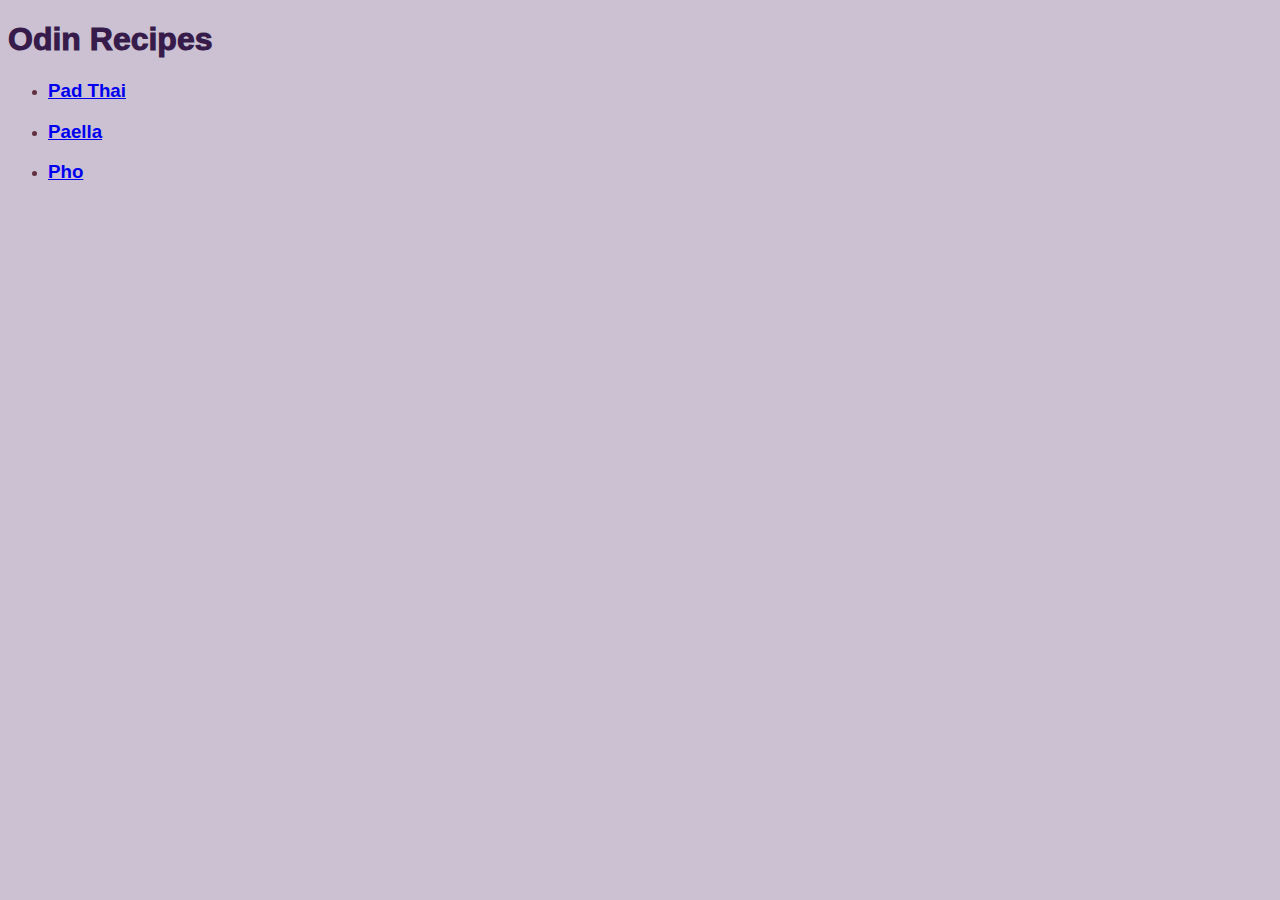
<file: index.html>
<!DOCTYPE html>
<html lang="en">
    <head>
        <meta charset="utf-8">
        <meta name="description" content="This the odin recpies webistes, it provides recipes for different kinds of food!">
        <link rel="stylesheet" href="style.css">
        <title>Recipes</title>
    </head>
    <body>
        <h1>Odin Recipes</h1>
        <ul>
            <li><a href="./recipes/padthai.html"><h3>Pad Thai</h3></a></li>
            <li><a href="./recipes/paella.html"><h3>Paella</h3></a></li>
            <li><a href="./recipes/pho.html"><h3>Pho</h3></a></li>
        </ul>
    </body>
</html>
</file>
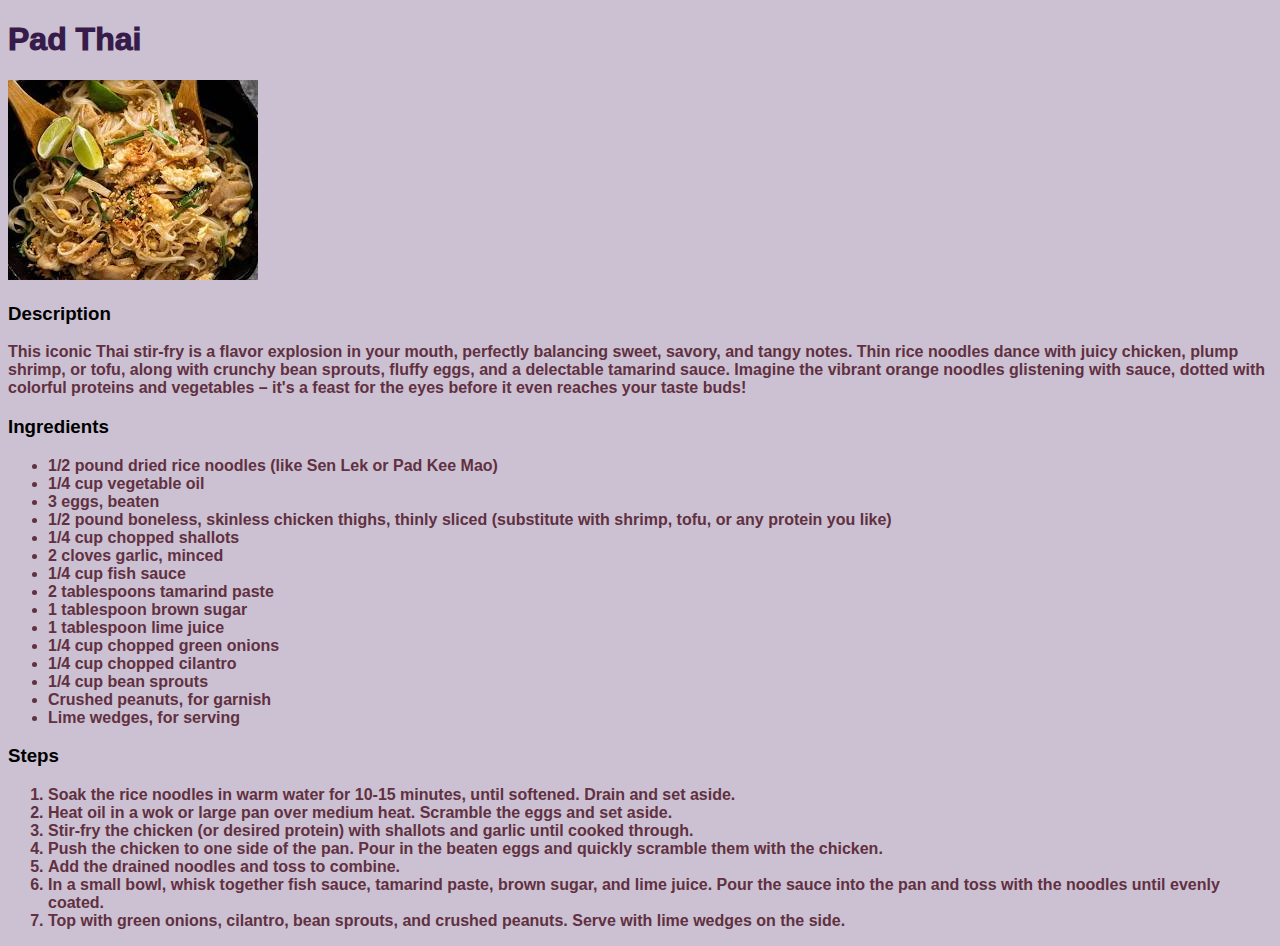
<file: recipes/padthai.html>
<!DOCTYPE html>
<html lang="en">
    <head>
        <meta charset="utf-8">
        <link rel="stylesheet" href="../style.css">
        <title>Pad Thai</title>
    </head>
    <body>
        <h1>Pad Thai</h1>
        <img src="../images/padthai">

        <h3>Description</h3>
        <p>
            This iconic Thai stir-fry is a flavor explosion in your mouth, perfectly balancing sweet, savory, and tangy notes. Thin rice noodles dance with juicy chicken, plump shrimp, or tofu, along with crunchy bean sprouts, fluffy eggs, and a delectable tamarind sauce.
             Imagine the vibrant orange noodles glistening with sauce, dotted with colorful proteins and vegetables – it's a feast for the eyes before it even reaches your taste buds!
        </p>

        <h3>Ingredients</h3>
        <ul>
            <li>1/2 pound dried rice noodles (like Sen Lek or Pad Kee Mao)</li>
            <li>1/4 cup vegetable oil</li>
            <li>3 eggs, beaten</li>
            <li>1/2 pound boneless, skinless chicken thighs, thinly sliced (substitute with shrimp, tofu, or any protein you like)</li>
            <li>1/4 cup chopped shallots</li>
            <li>2 cloves garlic, minced</li>
            <li>1/4 cup fish sauce</li>
            <li>2 tablespoons tamarind paste</li>
            <li>1 tablespoon brown sugar</li>
            <li>1 tablespoon lime juice</li>
            <li>1/4 cup chopped green onions</li>
            <li>1/4 cup chopped cilantro</li>
            <li>1/4 cup bean sprouts</li>
            <li>Crushed peanuts, for garnish</li>
            <li>Lime wedges, for serving</li>
        </ul>

        <h3>Steps</h3>
        <ol>
            <li>Soak the rice noodles in warm water for 10-15 minutes, until softened. Drain and set aside.</li>
            <li>Heat oil in a wok or large pan over medium heat. Scramble the eggs and set aside.</li>
            <li>Stir-fry the chicken (or desired protein) with shallots and garlic until cooked through.</li>
            <li>Push the chicken to one side of the pan. Pour in the beaten eggs and quickly scramble them with the chicken.</li>
            <li>Add the drained noodles and toss to combine.</li>
            <li>In a small bowl, whisk together fish sauce, tamarind paste, brown sugar, and lime juice. Pour the sauce into the pan and toss with the noodles until evenly coated.</li>
            <li>Top with green onions, cilantro, bean sprouts, and crushed peanuts. Serve with lime wedges on the side.</li>
        </ol>

    </body>
</html>
</file>
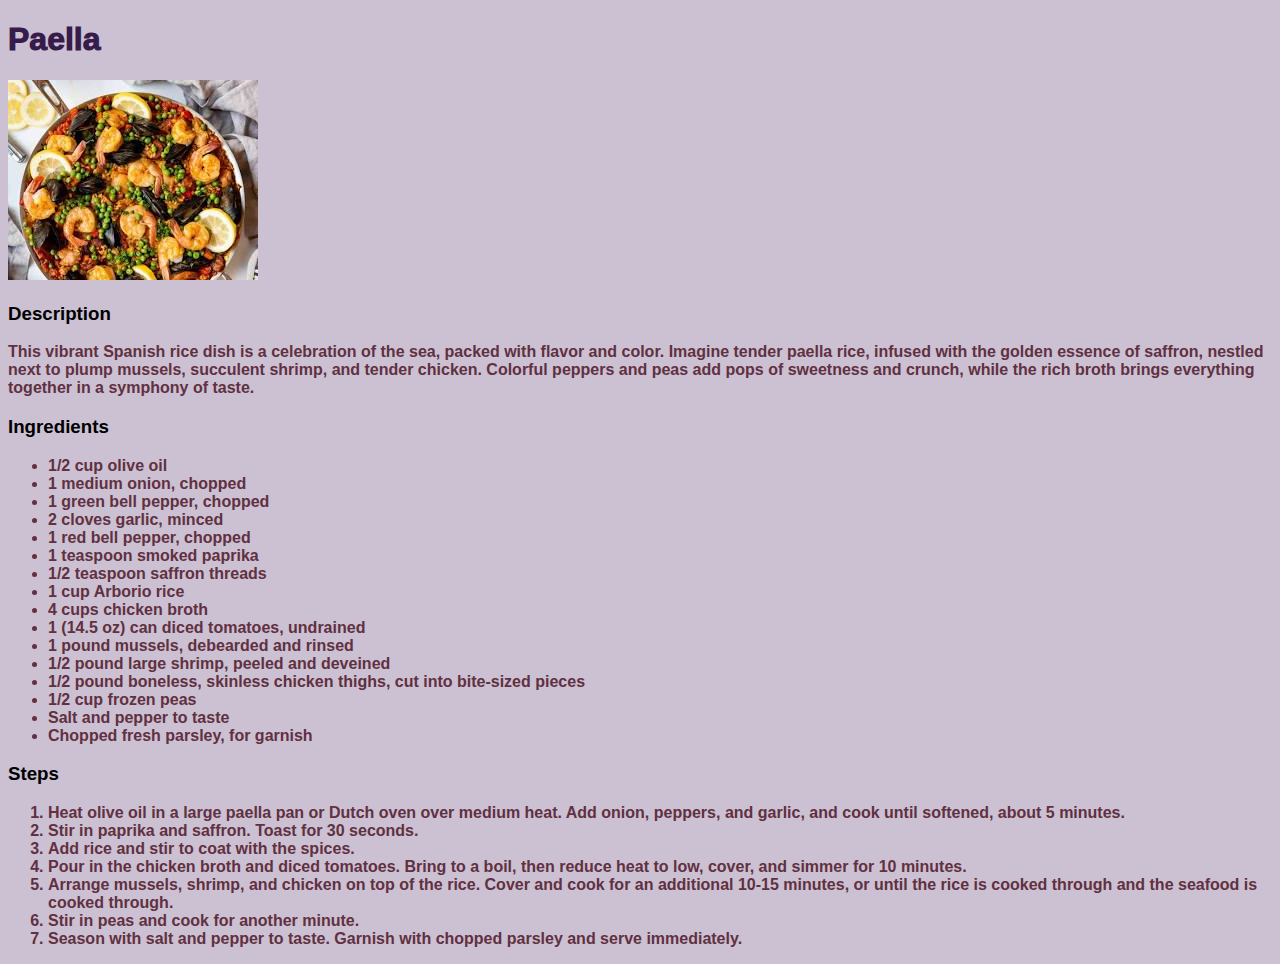
<file: recipes/paella.html>
<!DOCTYPE html>
<html lang="en">
    <head>
        <meta charset="utf-8">
        <title>Paella</title>
        <link rel="stylesheet" href="../style.css">
    </head>
    <body>
        <h1>Paella</h1>
        <img src="../images/paella">

        <h3>Description</h3>
        <p>
            This vibrant Spanish rice dish is a celebration of the sea, packed with flavor and color. Imagine tender paella rice, infused with the golden essence of saffron, nestled next to plump mussels, succulent shrimp, and tender chicken. Colorful peppers and peas add pops of sweetness and crunch,
             while the rich broth brings everything together in a symphony of taste.
        </p>

        <h3>Ingredients</h3>
        <ul>
            <li>1/2 cup olive oil</li>
            <li>1 medium onion, chopped</li>
            <li>1 green bell pepper, chopped</li>
            <li>2 cloves garlic, minced</li>
            <li>1 red bell pepper, chopped</li>
            <li>1 teaspoon smoked paprika</li>
            <li>1/2 teaspoon saffron threads</li>
            <li>1 cup Arborio rice</li>
            <li>4 cups chicken broth</li>
            <li>1 (14.5 oz) can diced tomatoes, undrained</li>
            <li>1 pound mussels, debearded and rinsed</li>
            <li>1/2 pound large shrimp, peeled and deveined</li>
            <li>1/2 pound boneless, skinless chicken thighs, cut into bite-sized pieces</li>
            <li>1/2 cup frozen peas</li>
            <li>Salt and pepper to taste</li>
            <li>Chopped fresh parsley, for garnish</li>
        </ul>

        <h3>Steps</h3>
        <ol>
            <li>Heat olive oil in a large paella pan or Dutch oven over medium heat. Add onion, peppers, and garlic, and cook until softened, about 5 minutes.</li>
            <li>Stir in paprika and saffron. Toast for 30 seconds.</li>
            <li>Add rice and stir to coat with the spices.</li>
            <li>Pour in the chicken broth and diced tomatoes. Bring to a boil, then reduce heat to low, cover, and simmer for 10 minutes.</li>
            <li>Arrange mussels, shrimp, and chicken on top of the rice. Cover and cook for an additional 10-15 minutes, or until the rice is cooked through and the seafood is cooked through.</li>
            <li>Stir in peas and cook for another minute.</li>
            <li>Season with salt and pepper to taste. Garnish with chopped parsley and serve immediately.</li>
        </ol>

    </body>
</html>
</file>
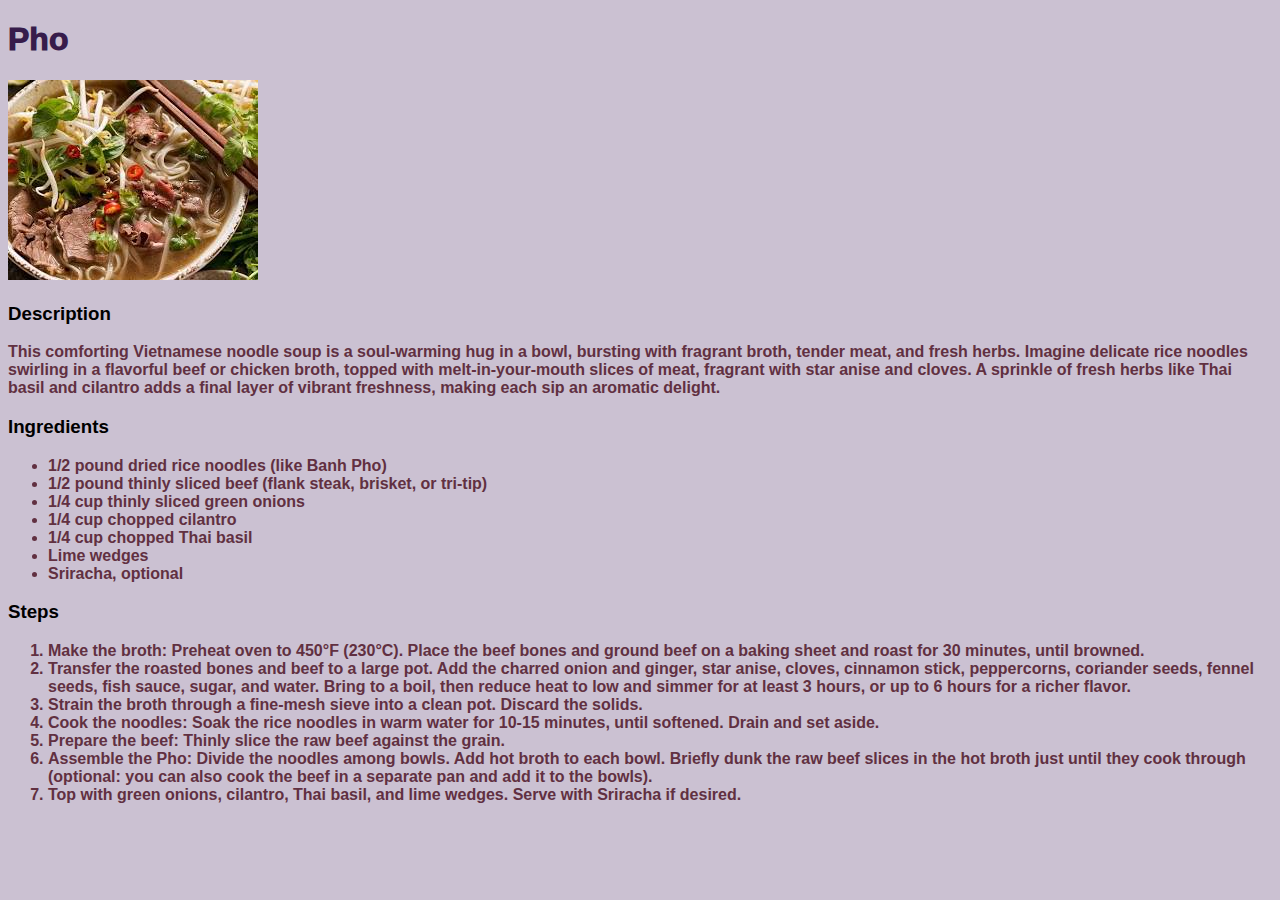
<file: recipes/pho.html>
<!DOCTYPE html>
<html lang="en">
    <head>
        <meta charset="utf-8">
        <title>Pho</title>
        <link rel="stylesheet" href="../style.css">
    </head>
    <body>
        <h1>Pho</h1>
        <img src="../images/pho">

        <h3>Description</h3>
        <p>
            This comforting Vietnamese noodle soup is a soul-warming hug in a bowl, bursting with fragrant broth, tender meat, and fresh herbs. Imagine delicate rice noodles swirling in a flavorful beef or chicken broth, topped with melt-in-your-mouth slices of meat, fragrant with star anise and cloves. A sprinkle of fresh herbs like Thai basil and cilantro adds a
             final layer of vibrant freshness, making each sip an aromatic delight.
        </p>

        <h3>Ingredients</h3>
        <ul>
            <li>1/2 pound dried rice noodles (like Banh Pho)</li>
            <li>1/2 pound thinly sliced beef (flank steak, brisket, or tri-tip)</li>
            <li>1/4 cup thinly sliced green onions</li>
            <li>1/4 cup chopped cilantro</li>
            <li>1/4 cup chopped Thai basil</li>
            <li>Lime wedges</li>
            <li>Sriracha, optional</li>
        </ul>

        <h3>Steps</h3>
        <ol>
            <li>Make the broth: Preheat oven to 450°F (230°C). Place the beef bones and ground beef on a baking sheet and roast for 30 minutes, until browned.</li>
            <li>Transfer the roasted bones and beef to a large pot. Add the charred onion and ginger, star anise, cloves, cinnamon stick, peppercorns, coriander seeds, fennel seeds, fish sauce, sugar, and water. Bring to a boil, then reduce heat to low and simmer for at least 3 hours, or up to 6 hours for a richer flavor.</li>
            <li>Strain the broth through a fine-mesh sieve into a clean pot. Discard the solids.</li>
            <li>Cook the noodles: Soak the rice noodles in warm water for 10-15 minutes, until softened. Drain and set aside.</li>
            <li>Prepare the beef: Thinly slice the raw beef against the grain.</li>
            <li>Assemble the Pho: Divide the noodles among bowls. Add hot broth to each bowl. Briefly dunk the raw beef slices in the hot broth just until they cook through (optional: you can also cook the beef in a separate pan and add it to the bowls).</li>
            <li>Top with green onions, cilantro, Thai basil, and lime wedges. Serve with Sriracha if desired.</li>
        </ol>

    </body>
</html>
</file>
<file: style.css>
* {
    
    background-color: #cbc1d2;
    font-family: sans-serif;
    
}

li, p {
    font-weight: 600;
    color: #613041;
}

h1, h2 {
    font-weight: 1000;
    color: #371c4b;
}
</file>
